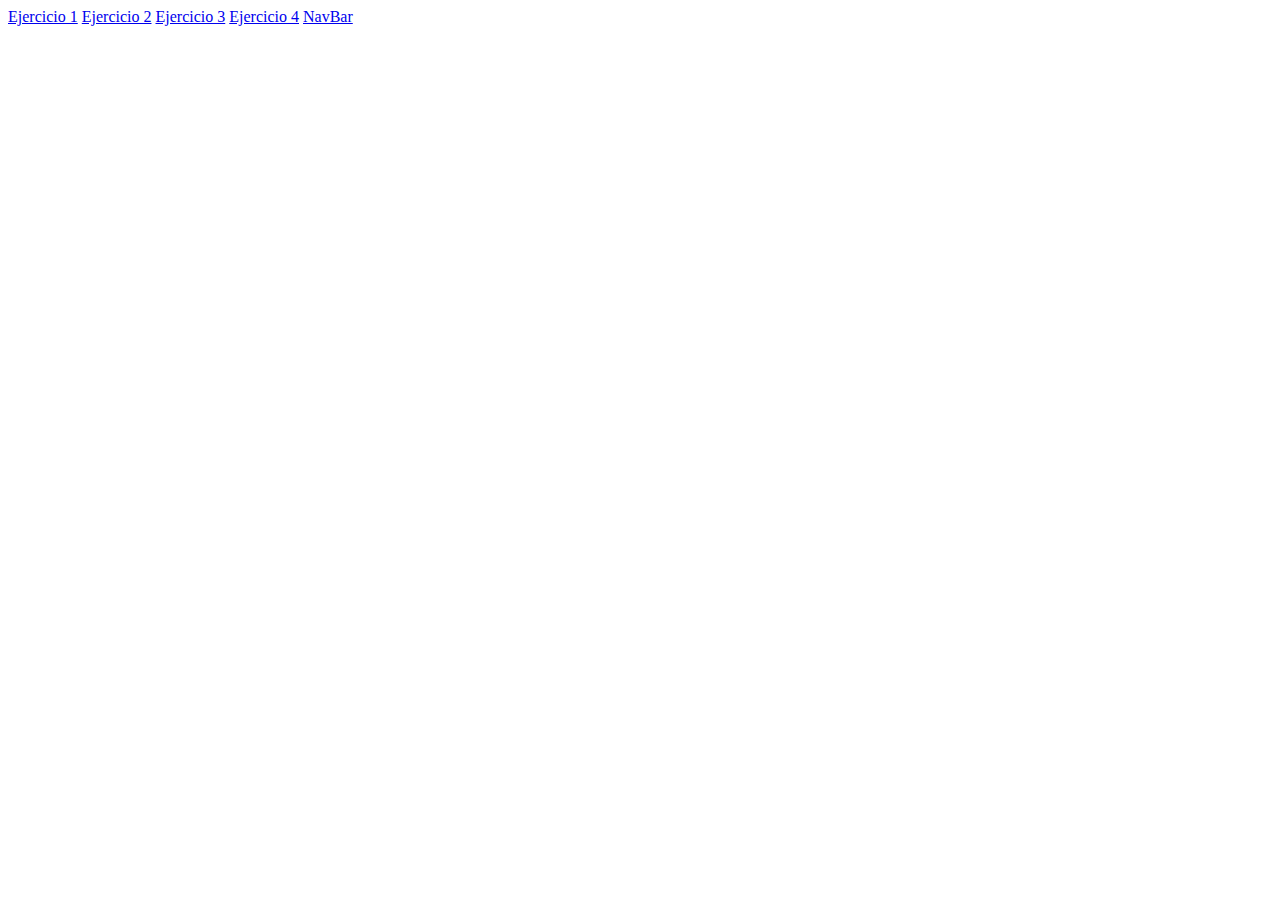
<file: index.html>
<!DOCTYPE html>
<html lang="es">
<head>
    <meta charset="UTF-8">
    <meta http-equiv="X-UA-Compatible" content="IE=edge">
    <meta name="viewport" content="width=device-width, initial-scale=1.0">
    <title>Document</title>
</head>
<body>
    <a href="Ejercicio 1/index.html">Ejercicio 1</a>
    <a href="Ejercicio 2/index.html">Ejercicio 2</a>
    <a href="Ejercicio 3/index.html">Ejercicio 3</a>
    <a href="Ejercicio 4/index.html">Ejercicio 4</a>
    <a href="NavBar/index.html">NavBar</a>
</body>
</html>
</file>
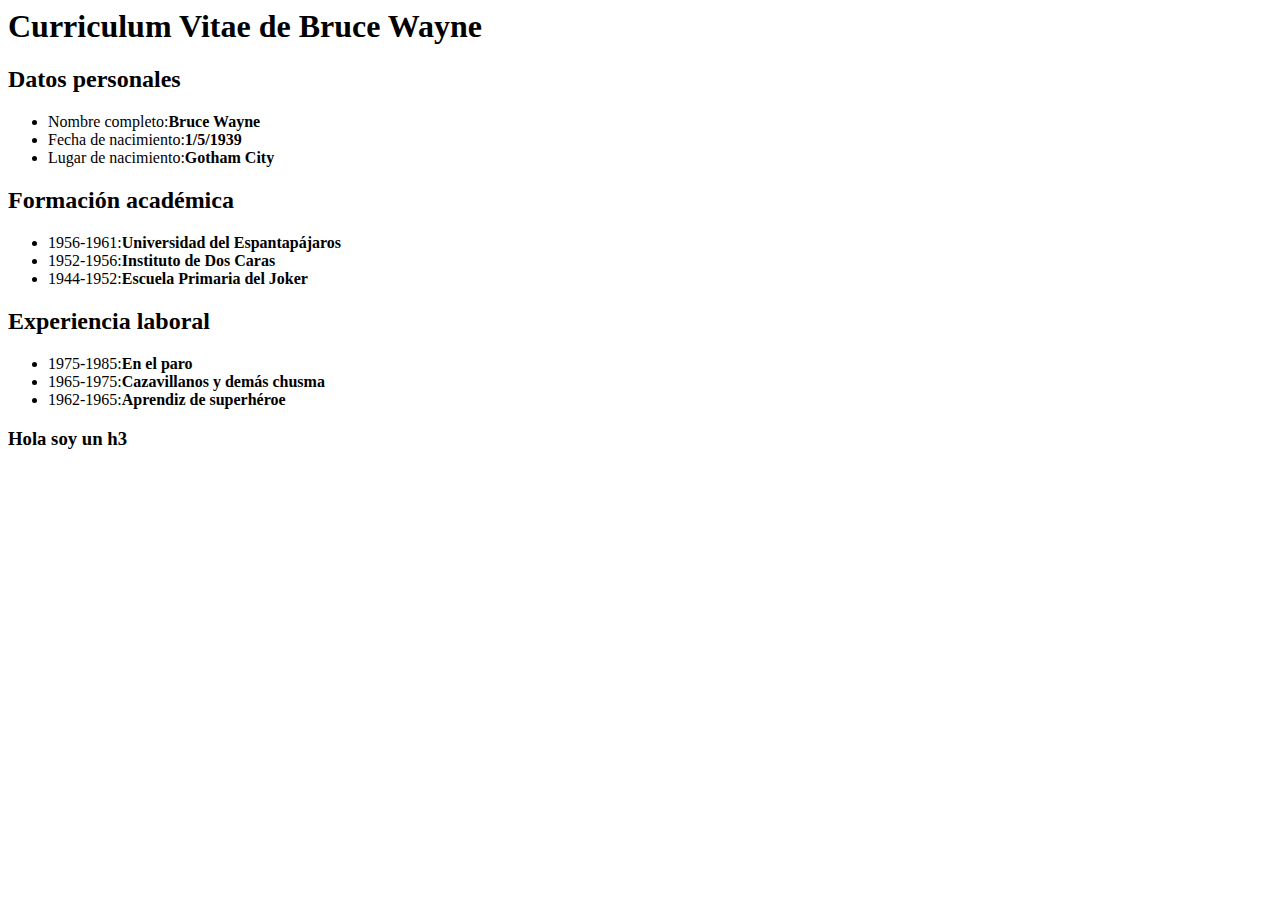
<file: Ejercicio 1/index.html>
<htmnl>
  <head>
    <title>
      
    </title>
  </head>
  
  <body>
      <form>
        <h1>Curriculum Vitae de Bruce Wayne</h1>
        <h2>Datos personales</h2>
        <ul>
            <li>Nombre completo:<strong>Bruce Wayne</strong></li>
            <li>Fecha de nacimiento:<strong>1/5/1939</strong></li>
            <li>Lugar de nacimiento:<strong>Gotham City</strong></li>
        </ul>
        <h2>Formación académica</h2>
        <ul>
            <li>1956-1961:<strong>Universidad del Espantapájaros</strong></li>
            <li>1952-1956:<strong>Instituto de Dos Caras</strong></li>
            <li>1944-1952:<strong>Escuela Primaria del Joker</strong></li>
        </ul>
        <h2>Experiencia laboral</h2>
        <ul>
            <li>1975-1985:<strong>En el paro</strong></li>
            <li>1965-1975:<strong>Cazavillanos y demás chusma</strong></li>
            <li>1962-1965:<strong>Aprendiz de superhéroe</strong></li>
        </ul>
      </form>
      <h3>Hola soy un h3</h3>
      
     
      
  </body>  
</htmnl>
</file>
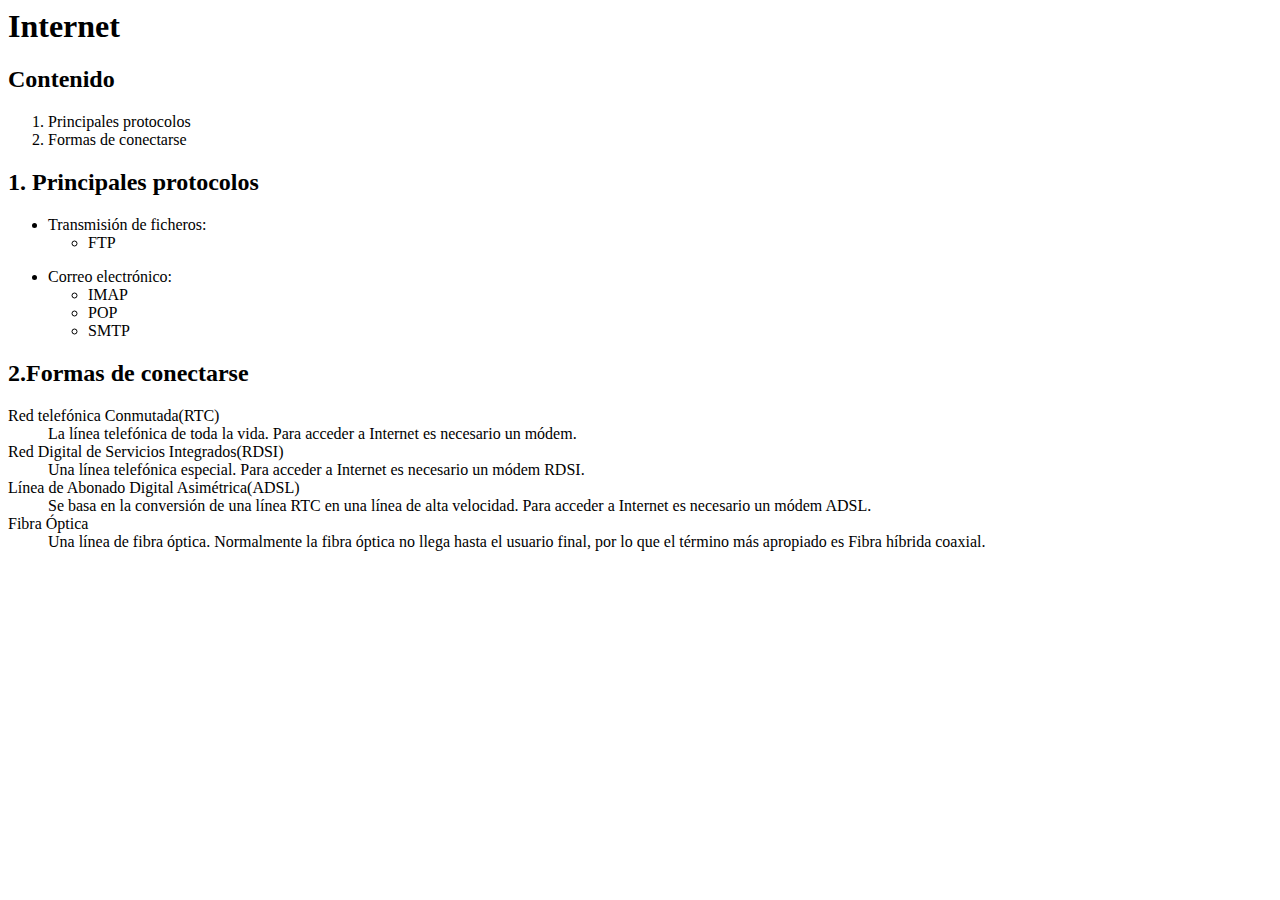
<file: Ejercicio 2/index.html>
<html>
    <head>
        <title>
            
        </title>
    </head>

<body>
    <form>
        <h1>Internet</h1>
        <h2>Contenido</h2>
        <ol>
            <li>Principales protocolos</li>
            <li>Formas de conectarse</li>
        </ol>
        <h2>1. Principales protocolos</h2>
        <ul>
            <li>Transmisión de ficheros:
                <ul>
                    <li>FTP</li>
                </ul>
            </li>
        </ul>
        <ul>
            <li>Correo electrónico:
                <ul>
                    <li>IMAP</li>
                    <li>POP</li>
                    <li>SMTP</li>
                </ul>
            </li>
        </ul>
        <h2>2.Formas de conectarse</h2>
        
        <dl>
            <dt>Red telefónica Conmutada(RTC)</dt>
            <dd>La línea telefónica de toda la vida. Para acceder a Internet es necesario un módem.</dd>
            <dt>Red Digital de Servicios Integrados(RDSI)</dt>
              <dd>Una línea telefónica especial. Para acceder a Internet es necesario un módem RDSI.</dd>
              <dt>Línea de Abonado Digital Asimétrica(ADSL)</dt>
              <dd>Se basa en la conversión de una línea RTC en una línea de alta velocidad. Para acceder a Internet es necesario un módem ADSL.</dd>
              <dt>Fibra Óptica</dt>
              <dd>Una línea de fibra óptica. Normalmente la fibra óptica no llega hasta el usuario final, por lo que el término más apropiado es Fibra híbrida coaxial.</dd>
          </dl>
    </form>
    

    
</body>
</html>
</file>
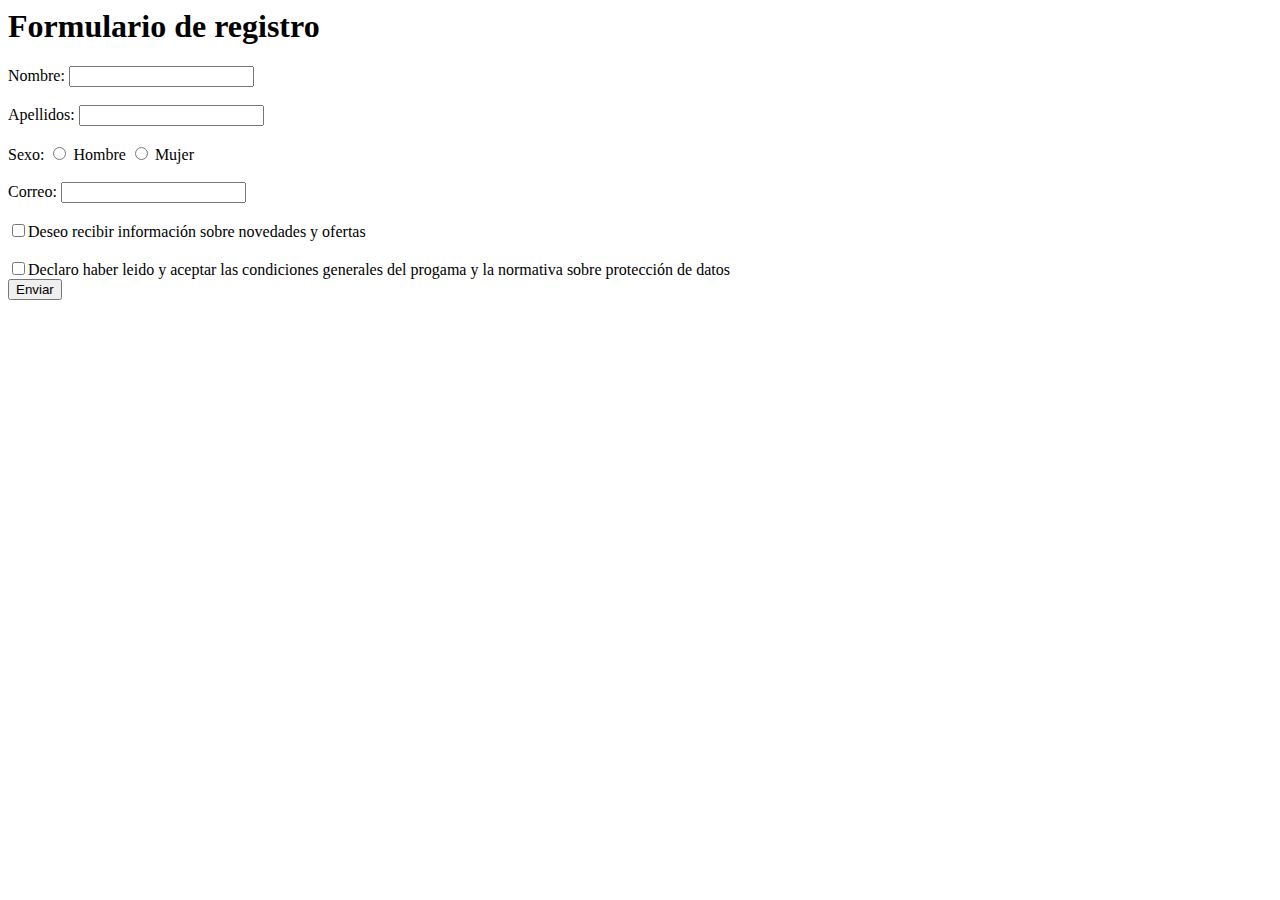
<file: Ejercicio 3/index.html>
<html>
    <head>
      <title>
        
      </title>
    </head>
    <body>
      <form>
        <h1>Formulario de registro</h1>
      <label for="Nombre">Nombre:</label>
      <input type="text">
      <br> <br>

      <label for="Apellidos">Apellidos:</label>
      <input type="text">
      <br> <br>

      <label for="Sexo">Sexo:</label>
      <input type="radio" id="hombre" name="sexo" value="hombre">
      <label for="hombre">Hombre</label>
      <input type="radio" id="mujer" name="sexo" value="mujer">
      <label for="mujer">Mujer</label>
      <br> <br>
      
      <label for="Correo">Correo:</label>
      <input type="email" id="Correo">
      <br> <br>
      <label>
        <input type="checkbox">Deseo recibir información sobre novedades y ofertas
      </label>
      <br>
      <br>
      <label>
        <input type="checkbox">Declaro haber leido y aceptar las condiciones generales del progama y la normativa sobre protección de datos
      </label>
      <br>
      <button type="submit">Enviar</button>
      </form>
       
      
      

       
      
      
  
  
    </body>
</html>
</file>
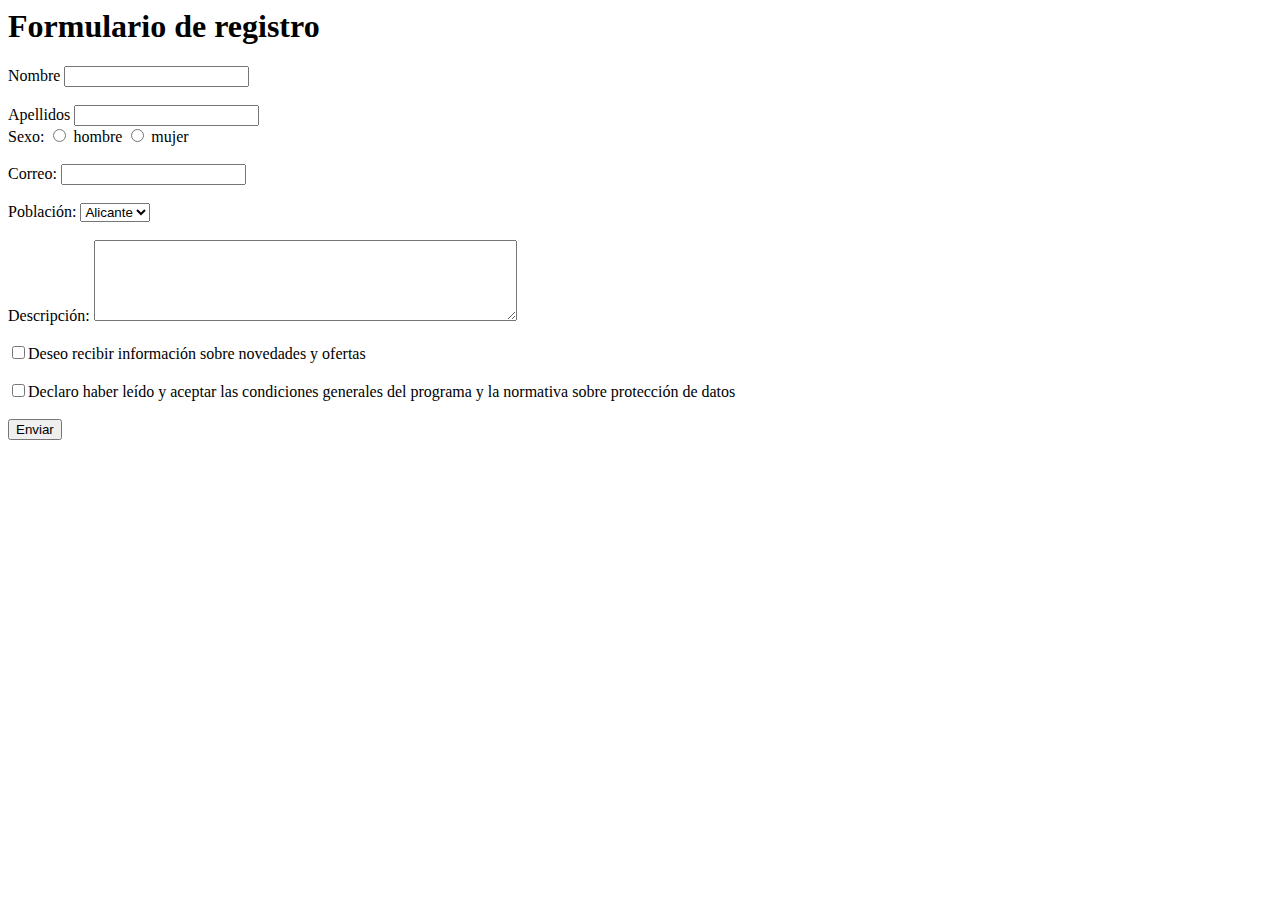
<file: Ejercicio 4/index.html>
<hmtl>
   <head>
       <title>
           
       </title>
   </head>
    <body>
        <form>
            <h1>Formulario de registro</h1>
            <label for="Nombre">Nombre</label>
            <input type="text">
            <br><br>
            <label for="Apellidos">Apellidos</label>
            <input type="text">
            <br>
            <label for="sexo">Sexo:</label> 
            <input type="radio" name="Sexo" id="hombre" value="hombre">
            <label for="hombre">hombre</label>
            <input type="radio" name="Sexo" id="mujer" value="mujer">
            <label for="mujer">mujer</label>
            <br><br>
            <label for="Correo">Correo:</label>
            <input type="email" id="Correo">
             <br><br>
             <label for="Población">Población:</label>
                 <select id="Población" name="Población">
                    <option value="Alicante">Alicante</option>
                    </select>
                    <br><br>
                    <label for="Descripción">Descripción:</label>
                    <textarea id="Descripción" name="Descripción" cols="50" rows="5">
                    </textarea>
                    <br><br>
                        <label> 
                        <input type="checkbox">Deseo recibir información sobre novedades y ofertas
                        </label>
                        <br><br>
                        <label>
                            <input type="checkbox">Declaro haber leído y aceptar las condiciones generales del programa y la normativa sobre protección de datos
                        </label>
                        <br><br>
                        <button
                        type="submit">Enviar
                        </button>
        </form>
        
                         
                    

             
    
    </body>
</hmtl>
</file>
